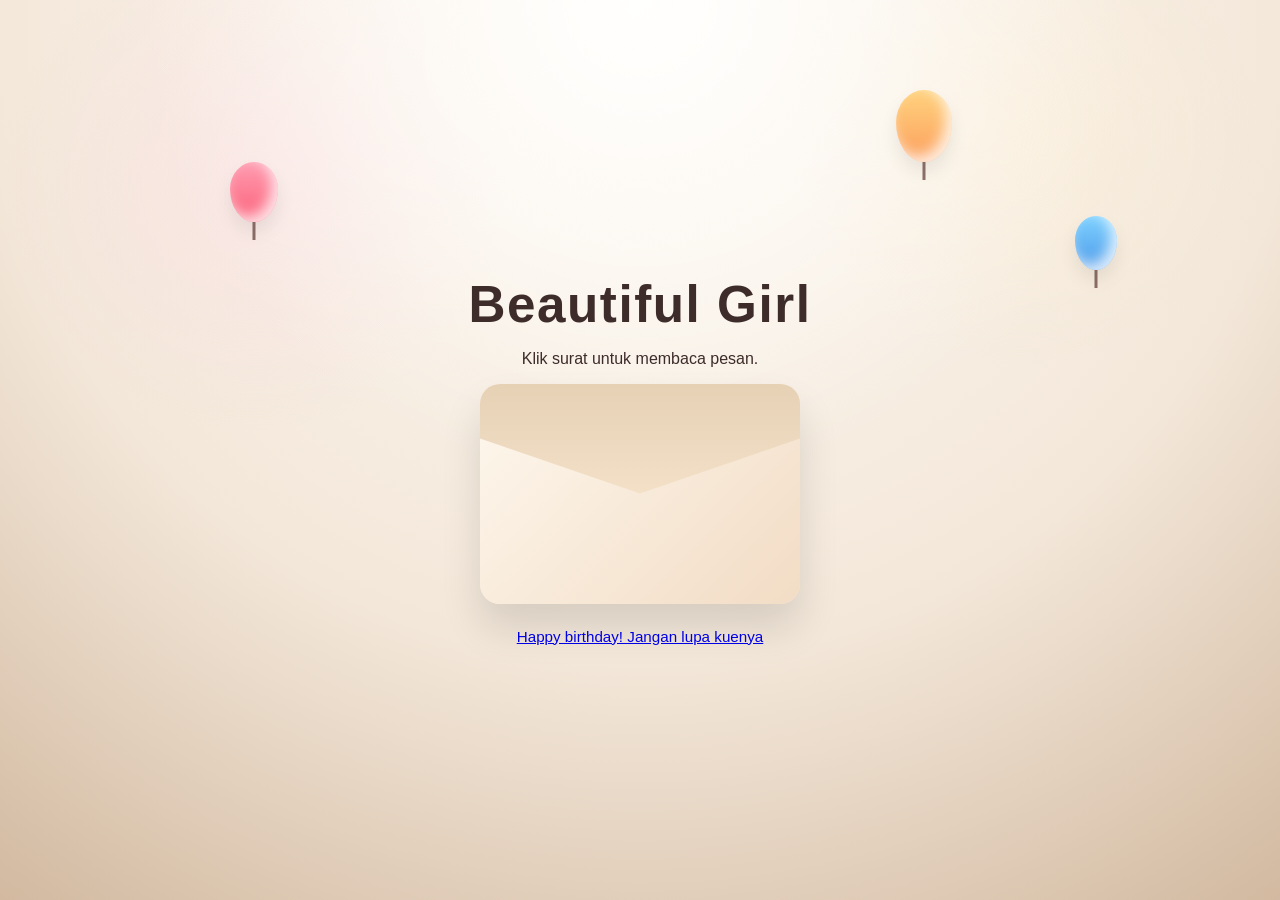
<file: index.html>
<!DOCTYPE html>
<html lang="id">
<head>
  <meta charset="UTF-8" />
  <meta name="viewport" content="width=device-width, initial-scale=1.0" />
  <title>Surat Ucapan</title>
  <link rel="stylesheet" href="style.css" />
</head>
<body>
  <div class="background" aria-hidden="true">
    <div class="balloon balloon-1"></div>
    <div class="balloon balloon-2"></div>
    <div class="balloon balloon-3"></div>
  </div>

  <div class="container">
    <h1>Beautiful Girl</h1>
    <p class="description">Klik surat untuk membaca pesan.</p>

    <div class="envelope" id="envelope" role="button" aria-pressed="false" tabindex="0">
      <div class="flap"></div>
      <div class="letter" id="letter">
        <p>Semoga dengan bertambahnya usia, setiap harinya kamu selalu diberikan penuh kebahagiaan, kejutan manis serta keinginan kamu dapat tercapai🥰</p>
      </div>
    </div>

    <p class="hint"><a href="cake.html">Happy birthday! Jangan lupa kuenya</a></p>
  </div>

  <script src="script.js"></script>
</body>
</html>
</file>
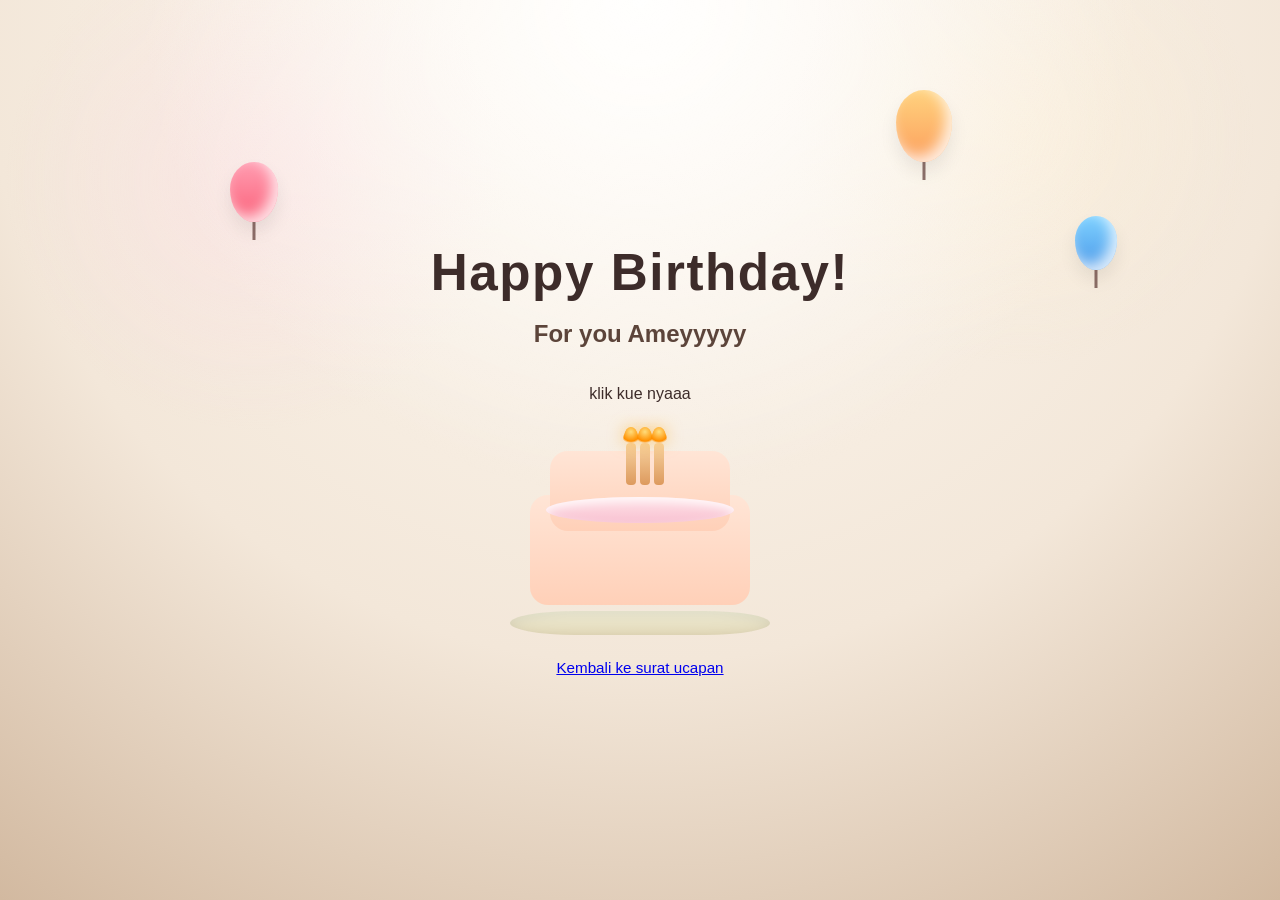
<file: cake.html>
<!DOCTYPE html>
<html lang="id">
<head>
  <meta charset="UTF-8" />
  <meta name="viewport" content="width=device-width, initial-scale=1.0" />
  <title>Happy Cake</title>
  <link rel="stylesheet" href="style.css" />
</head>
<body>
  <div class="background" aria-hidden="true">
    <div class="balloon balloon-1"></div>
    <div class="balloon balloon-2"></div>
    <div class="balloon balloon-3"></div>
  </div>

  <div class="container">
    <h1>Happy Birthday!</h1>
    <h2 class="description">For you Ameyyyyy</h2>
    <p>klik kue nyaaa</p>
    
    <div class="cake">
      <div class="plate"></div>
      <div class="tier tier-bottom"></div>
      <div class="tier tier-top"></div>
      <div class="frosting"></div>
      <div class="candle candle-1"><div class="flame"></div></div>
      <div class="candle candle-2"><div class="flame"></div></div>
      <div class="candle candle-3"><div class="flame"></div></div>
    </div>

    <audio id="birthday-audio" src="Ultahpiano.mp3" preload="auto"></audio>

    <p class="hint"><a href="index.html">Kembali ke surat ucapan</a></p>
  </div>

  <script>
    const cake = document.querySelector('.cake');
    const flames = document.querySelectorAll('.flame');
    const audio = document.getElementById('birthday-audio');

    function toggleFlames() {
      flames.forEach((flame) => flame.classList.toggle('off'));
    }

    function toggleAudio() {
      if (audio.paused) {
        audio.play();
      } else {
        audio.pause();
      }
    }

    if (cake) {
      cake.addEventListener('click', () => {
        toggleFlames();
        toggleAudio();
      });
      cake.addEventListener('keydown', (event) => {
        if (event.key === 'Enter' || event.key === ' ') {
          event.preventDefault();
          toggleFlames();
        }
      });
      cake.tabIndex = 0;
    }
  </script>
</body>
</html>
</file>
<file: style.css>
:root {
  --bg: #f3e7d9;
  --paper: #fff8ea;
  --accent: #d87e7a;
  --shadow: rgba(0, 0, 0, 0.18);
}

* {
  box-sizing: border-box;
}

body {
  margin: 0;
  min-height: 100vh;
  font-family: 'Segoe UI', Tahoma, Geneva, Verdana, sans-serif;
  display: flex;
  align-items: center;
  justify-content: center;
  background: radial-gradient(circle at top, #fffbf4 0%, #f3e7d9 60%, #d2b9a0 100%);
  color: #3d2c2a;
}

.container {
  width: min(100%, 760px);
  padding: 24px;
  text-align: center;
}

.background {
  position: fixed;
  inset: 0;
  z-index: -1;
  overflow: hidden;
  pointer-events: none;
  background: radial-gradient(circle at top, rgba(255, 255, 255, 0.85), transparent 45%),
    radial-gradient(circle at 20% 20%, rgba(255, 215, 230, 0.35), transparent 20%),
    radial-gradient(circle at 80% 15%, rgba(255, 240, 210, 0.35), transparent 18%);
}

.balloon {
  opacity: 0;
  animation-fill-mode: forwards;
}

.balloon {
  position: absolute;
  width: 48px;
  height: 60px;
  border-radius: 50% 50% 50% 50% / 45% 45% 55% 55%;
  box-shadow: inset -6px -6px 14px rgba(255, 255, 255, 0.8),
    0 10px 18px rgba(0, 0, 0, 0.08);
  background: linear-gradient(180deg, #ff9db1 0%, #fb6079 100%);
  animation: balloonFloat 9s ease-in-out infinite,
    fadeIn 1.2s ease forwards;
}

.balloon::after {
  content: '';
  position: absolute;
  left: 50%;
  bottom: -18px;
  width: 3px;
  height: 18px;
  background: rgba(92, 55, 51, 0.7);
  transform: translateX(-50%);
}

.balloon-1 {
  left: 18%;
  top: 18%;
  animation-delay: 0.2s;
}

.balloon-2 {
  left: 70%;
  top: 10%;
  width: 56px;
  height: 72px;
  background: linear-gradient(180deg, #ffd27e 0%, #fc9f5d 100%);
  animation-delay: 0.35s;
}

.balloon-3 {
  left: 84%;
  top: 24%;
  width: 42px;
  height: 54px;
  background: linear-gradient(180deg, #7fd1ff 0%, #4b99e9 100%);
  animation-delay: 0.5s;
}

@keyframes balloonFloat {
  0% {
    transform: translateY(8px) rotate(-2deg);
    opacity: 0;
  }
  10% {
    opacity: 1;
  }
  50% {
    transform: translateY(-22px) rotate(2deg);
  }
  100% {
    transform: translateY(8px) rotate(-2deg);
  }
}

@keyframes fadeIn {
  from {
    opacity: 0;
  }
  to {
    opacity: 1;
  }
}

@keyframes slideOut {
  0% {
    transform: translateY(60px) scale(0.98);
    opacity: 0;
  }
  100% {
    transform: translateY(0) scale(1);
    opacity: 1;
  }
}

h1 {
  margin-bottom: 12px;
  font-size: clamp(2rem, 4vw, 3.2rem);
  letter-spacing: 0.03em;
}

h2.description {
  margin: 0 auto 30px;
  max-width: 600px;
  line-height: 1.7;
  color: #5c443a;
}

.envelope {
  position: relative;
  width: 320px;
  height: 220px;
  margin: 0 auto;
  cursor: pointer;
  border-radius: 20px;
  background: linear-gradient(135deg, #fef8ee 0%, #f2dcc5 100%);
  box-shadow: 0 24px 40px rgba(0, 0, 0, 0.12);
  overflow: hidden;
  transition: transform 0.25s ease, box-shadow 0.25s ease;
}

.envelope:hover {
  transform: translateY(-6px);
  box-shadow: 0 32px 50px rgba(0, 0, 0, 0.18);
}

.flap {
  position: absolute;
  top: 0;
  left: 0;
  width: 100%;
  height: 50%;
  background: linear-gradient(180deg, #e6d1b5 0%, #f3e0c7 100%);
  clip-path: polygon(0 0, 100% 0, 100% 50%, 50% 100%, 0 50%);
  transform-origin: top;
  transition: transform 0.45s ease;
  z-index: 2;
}

.envelope.open .flap {
  transform: rotateX(180deg);
}

.letter {
  position: absolute;
  inset: 16px 16px 16px;
  background: var(--paper);
  border-radius: 18px;
  padding: 28px 26px;
  box-shadow: inset 0 0 0 1px rgba(0, 0, 0, 0.04);
  opacity: 0;
  transform: translateY(60px) scale(0.98);
  transition: opacity 0.35s ease 0.1s, transform 0.35s ease 0.1s;
  text-align: left;
  z-index: 1;
}

.envelope.open .letter {
  opacity: 1;
  transform: translateY(0) scale(1);
}

@keyframes slideIn {
  0% {
    transform: translateY(0) scale(1);
    opacity: 1;
  }
  100% {
    transform: translateY(60px) scale(0.98);
    opacity: 0;
  }
}

.letter h2 {
  margin-top: 0;
  color: #a95f5a;
  font-size: 1.4rem;
}

.letter p {
  margin: 16px 0;
  line-height: 1.8;
  color: #4f3b35;
  font-size: 1rem;
}

.hint {
  margin-top: 24px;
  font-size: 0.95rem;
  color: #7a5e54;
}

.cake {
  position: relative;
  margin: 32px auto 0;
  width: 240px;
  height: 200px;
  cursor: pointer;
}

.flame.off {
  opacity: 0;
  transform: translateX(-50%) scale(0.6);
  filter: blur(1px);
}

.plate {
  position: absolute;
  bottom: 0;
  left: 50%;
  width: 260px;
  height: 24px;
  background: linear-gradient(180deg, #f1eed7 0%, #e1d7b7 100%);
  border-radius: 50% / 100%;
  transform: translateX(-50%);
  box-shadow: inset 0 4px 12px rgba(0, 0, 0, 0.08);
}

.tier {
  position: absolute;
  left: 50%;
  width: 220px;
  border-radius: 18px;
  background: linear-gradient(180deg, #ffe5d6 0%, #ffd0b8 100%);
  transform: translateX(-50%);
}

.tier-bottom {
  bottom: 30px;
  height: 110px;
}

.tier-top {
  bottom: 104px;
  height: 80px;
  width: 180px;
}

.frosting {
  position: absolute;
  bottom: 112px;
  left: 50%;
  width: 188px;
  height: 26px;
  background: linear-gradient(180deg, #ffe3e8 0%, #f8c1d1 100%);
  border-radius: 50%;
  transform: translateX(-50%);
  box-shadow: inset 0 4px 10px rgba(255, 255, 255, 0.8);
}

.candle {
  position: absolute;
  bottom: 150px;
  width: 10px;
  height: 42px;
  background: linear-gradient(180deg, #f8d4a1 0%, #dd9a5e 100%);
  border-radius: 4px;
}

.candle-1 { left: 44%; }
.candle-2 { left: 50%; }
.candle-3 { left: 56%; }

.flame {
  position: absolute;
  top: -16px;
  left: 50%;
  width: 16px;
  height: 24px;
  background: radial-gradient(circle at 50% 20%, #ffe082 0%, #ff8f00 45%, transparent 55%);
  border-radius: 50% 50% 50% 50% / 60% 60% 40% 40%;
  transform: translateX(-50%);
  filter: drop-shadow(0 0 8px rgba(255, 163, 0, 0.5));
}
</file>
